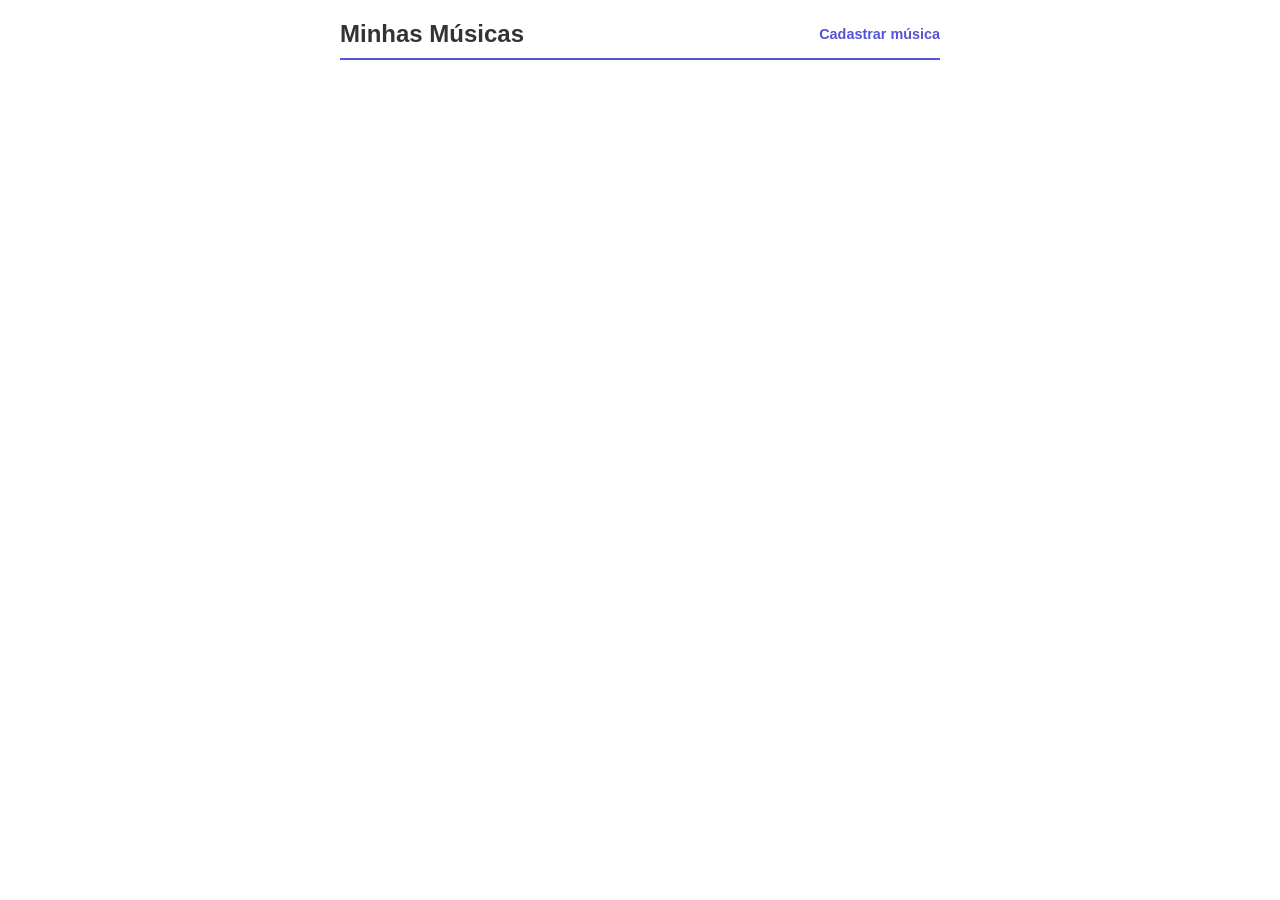
<file: index.html>
<!DOCTYPE html>
<html lang="pt-BR">
<head>
    <meta charset="UTF-8">
    <meta name="viewport" content="width=device-width, initial-scale=1.0">
    <title>Minhas Músicas</title>
    <link rel="stylesheet" href="index.css">
</head>
<body>
    <header>
        <h1>Minhas Músicas</h1>
        <a href="cadastrar.html">Cadastrar música</a>
    </header>
    
    <main>
        <section id="listaMusicas">
        </section>
    </main>

    <script src="index.js"></script>
</body>
</html>
</file>
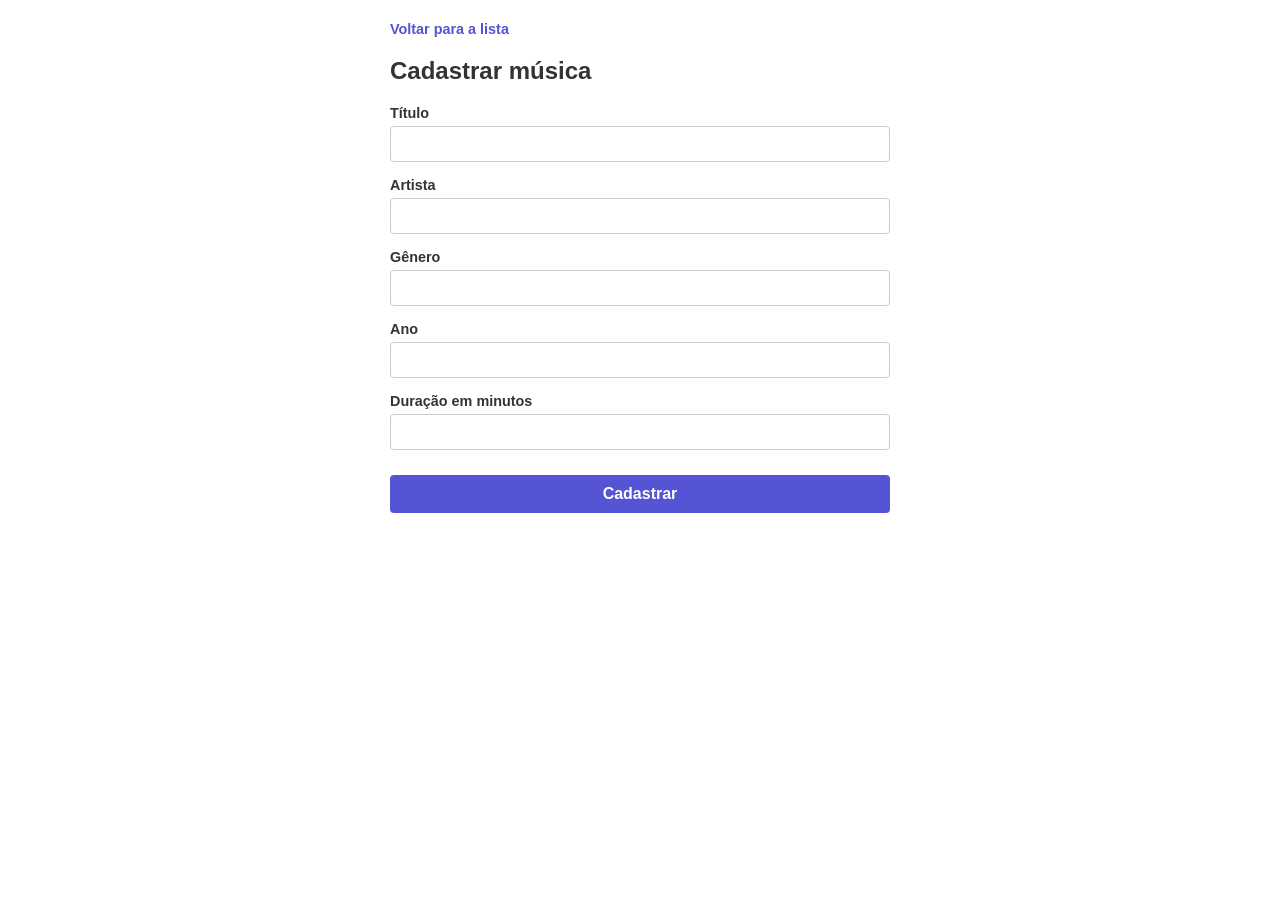
<file: cadastrar.html>
<!DOCTYPE html>
<html lang="pt-BR">
<head>
    <meta charset="UTF-8">
    <meta name="viewport" content="width=device-width, initial-scale=1.0">
    <title>Cadastrar Música</title>
    <link rel="stylesheet" href="cadastrar.css">
</head>
<body>
    <a href="index.html" class="link-voltar">Voltar para a lista</a>
    <h1>Cadastrar música</h1>
    
    <div class="campo">
        <label for="titulo">Título</label>
        <input type="text" id="titulo">
    </div>
    
    <div class="campo">
        <label for="artista">Artista</label>
        <input type="text" id="artista">
    </div>
    
    <div class="campo">
        <label for="genero">Gênero</label>
        <input type="text" id="genero">
    </div>
    
    <div class="campo">
        <label for="ano">Ano</label>
        <input type="number" id="ano">
    </div>
    
    <div class="campo">
        <label for="duracao">Duração em minutos</label>
        <input type="number" id="duracao">
    </div>
    
    <button id="botaoCadastrar">Cadastrar</button>

    <script src="cadastrar.js"></script>
</body>
</html>
</file>
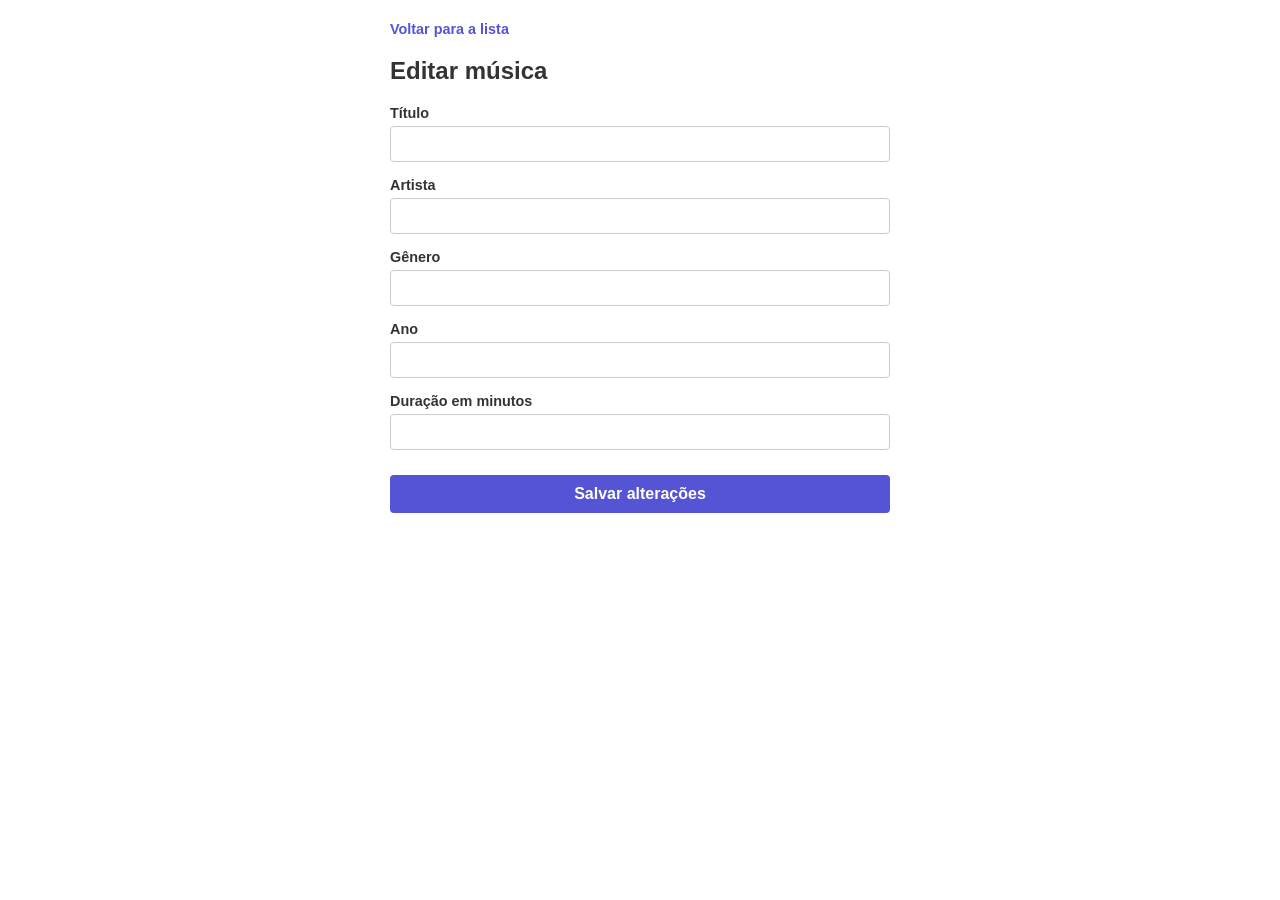
<file: editar.html>
<!DOCTYPE html>
<html lang="pt-BR">
<head>
    <meta charset="UTF-8">
    <meta name="viewport" content="width=device-width, initial-scale=1.0">
    <title>Editar Música</title>
    <link rel="stylesheet" href="editar.css">
</head>
<body>
    <a href="index.html" class="link-voltar">Voltar para a lista</a>
    <h1>Editar música</h1>
    
    <div class="campo">
        <label for="titulo">Título</label>
        <input type="text" id="titulo">
    </div>
    
    <div class="campo">
        <label for="artista">Artista</label>
        <input type="text" id="artista">
    </div>
    
    <div class="campo">
        <label for="genero">Gênero</label>
        <input type="text" id="genero">
    </div>
    
    <div class="campo">
        <label for="ano">Ano</label>
        <input type="number" id="ano">
    </div>
    
    <div class="campo">
        <label for="duracao">Duração em minutos</label>
        <input type="number" id="duracao">
    </div>
    
    <button id="botaoSalvar">Salvar alterações</button>

    <script src="editar.js"></script>
</body>
</html>
</file>
<file: index.css>
body {
    font-family: sans-serif;
    margin: 0 auto;
    padding: 20px;
    max-width: 600px;
    color: #333;
}

header {
    display: flex;
    justify-content: space-between;
    align-items: center;
    border-bottom: 2px solid #5454d4;
    padding-bottom: 10px;
    margin-bottom: 20px;
}

header h1 {
    margin: 0;
    font-size: 1.5rem;
}

header a {
    color: #5454d4;
    text-decoration: none;
    font-weight: bold;
    font-size: 0.9rem;
}

header a:hover {
    text-decoration: underline;
}

#listaMusicas {
    display: flex;
    flex-direction: column;
    gap: 15px;
}

.musica {
    border: 1px solid #ccc;
    border-radius: 6px;
    padding: 15px;
}

.musica h2 {
    margin: 0 0 5px 0;
    font-size: 1.2rem;
}

.artista {
    margin: 0 0 5px 0;
    font-size: 0.9rem;
}

.detalhes {
    margin: 0 0 15px 0;
    font-size: 0.8rem;
    color: #666;
}

.acoes {
    display: flex;
    gap: 10px;
}

.editar, .apagar {
    padding: 6px 12px;
    border-radius: 4px;
    border: 1px solid;
    font-size: 0.85rem;
    font-weight: bold;
    cursor: pointer;
    text-decoration: none;
    background-color: transparent;
}

.editar {
    color: #5454d4;
    border-color: #5454d4;
}

.apagar {
    color: #d93838;
    border-color: #d93838;
}

.editar:hover {
    background-color: #f0f0ff;
}

.apagar:hover {
    background-color: #fff0f0;
}
</file>
<file: cadastrar.css>
body {
    font-family: sans-serif;
    margin: 0 auto;
    padding: 20px;
    max-width: 500px;
    color: #333;
}

.link-voltar {
    display: inline-block;
    color: #5454d4;
    text-decoration: none;
    font-weight: bold;
    margin-bottom: 20px;
    font-size: 0.9rem;
}

.link-voltar:hover {
    text-decoration: underline;
}

h1 {
    margin-top: 0;
    margin-bottom: 20px;
    font-size: 1.5rem;
}

.campo {
    display: flex;
    flex-direction: column;
    margin-bottom: 15px;
}

label {
    margin-bottom: 5px;
    font-weight: bold;
    font-size: 0.9rem;
}

input {
    padding: 8px;
    border: 1px solid #ccc;
    border-radius: 4px;
    font-size: 1rem;
}

button {
    width: 100%;
    padding: 10px;
    background-color: #5454d4;
    color: white;
    border: none;
    border-radius: 4px;
    font-size: 1rem;
    font-weight: bold;
    cursor: pointer;
    margin-top: 10px;
}

button:hover {
    background-color: #4343b8;
}
</file>
<file: editar.css>
body {
    font-family: sans-serif;
    margin: 0 auto;
    padding: 20px;
    max-width: 500px;
    color: #333;
}

.link-voltar {
    display: inline-block;
    color: #5454d4;
    text-decoration: none;
    font-weight: bold;
    margin-bottom: 20px;
    font-size: 0.9rem;
}

.link-voltar:hover {
    text-decoration: underline;
}

h1 {
    margin-top: 0;
    margin-bottom: 20px;
    font-size: 1.5rem;
}

.campo {
    display: flex;
    flex-direction: column;
    margin-bottom: 15px;
}

label {
    margin-bottom: 5px;
    font-weight: bold;
    font-size: 0.9rem;
}

input {
    padding: 8px;
    border: 1px solid #ccc;
    border-radius: 4px;
    font-size: 1rem;
}

button {
    width: 100%;
    padding: 10px;
    background-color: #5454d4;
    color: white;
    border: none;
    border-radius: 4px;
    font-size: 1rem;
    font-weight: bold;
    cursor: pointer;
    margin-top: 10px;
}

button:hover {
    background-color: #4343b8;
}
</file>
